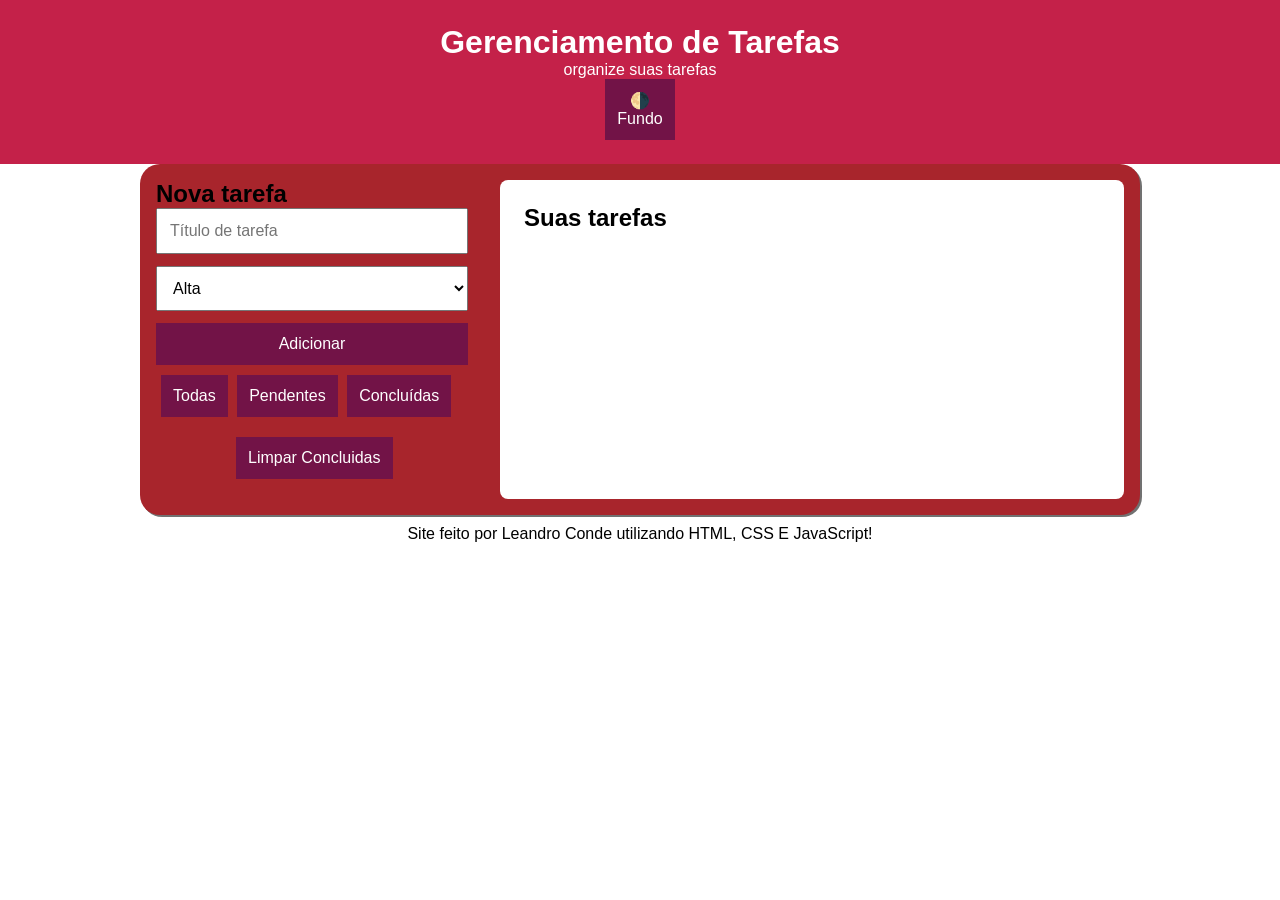
<file: index.html>
<!DOCTYPE html>
<html lang="pt-br">
<head>
    <meta charset="UTF-8">
    <meta name="viewport" content="width=device-width, initial-scale=1.0">
    <title>StudyHub</title>
    <link rel="stylesheet" href="style.css">
    <link rel="stylesheet" href="https://fonts.googleapis.com/css2?family=Material+Symbols+Outlined:opsz,wght,FILL,GRAD@20..48,100..700,0..1,-50..200&icon_names=shadow" />
</head>
<body>
    
    <header class="head">
        <h1>Gerenciamento de Tarefas</h1>
        <p>organize suas tarefas</p>
        <nav>
            <button id="temaEscuro">
                <p>Fundo</p>
            </button>
        </nav>
    </header>

    <main class="container">
        <section class="form-section">
            <h2>Nova tarefa</h2>

            <form id="task">
                <input type="text" id="titulo" placeholder="Título de tarefa" required>
                
                <select id="prioridade">
                    <option value="alta">Alta</option>
                    <option value="media">Média</option>
                    <option value="baixa">Baixa</option>
                </select>
                
                <button type="submit">Adicionar</button>
            </form>

            <div class="filtro">
                <button id="filtroTodas">Todas</button>                
                <button id="filtroPendentes">Pendentes</button>                
                <button id="filtroConcluidas">Concluídas</button>
                <button id="clearCompleted">Limpar Concluidas</button>        
            </div>

            <div id="contador"></div>
        </section>

        <section class="list">
            <h2>Suas tarefas</h2>

            <ul id="task-list">
                <!--tarefas entram aqui-->
            </ul>
        </section>
    </main>

        <footer class="foot">
            <p>Site feito por Leandro Conde utilizando HTML, CSS E JavaScript!</p>
        </footer>

        <script src="script.js"></script>
</body>
</html>
</file>
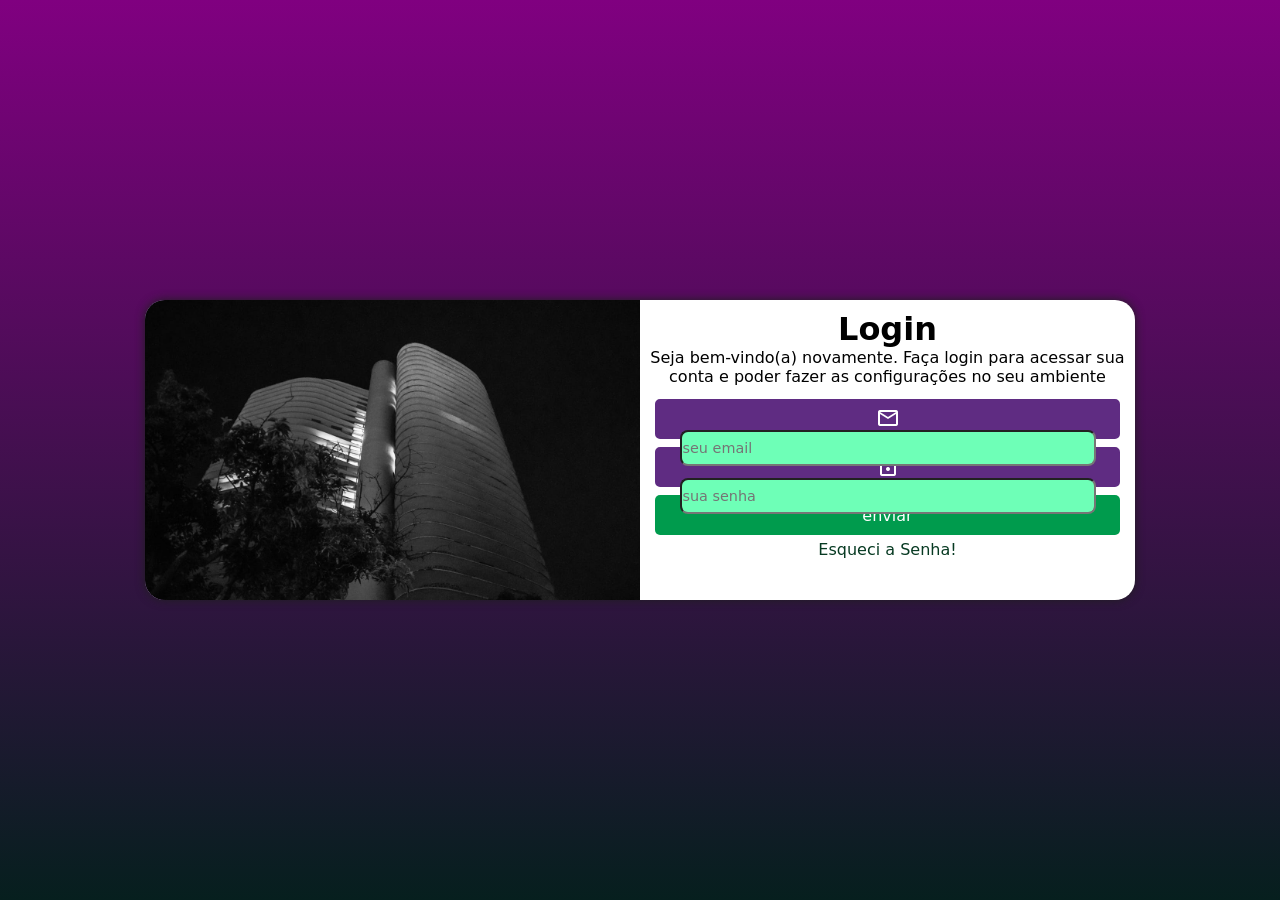
<file: teste 1/index.html>
<!DOCTYPE html>
<html lang="pt-br">
<head>
    <meta charset="UTF-8">
    <meta name="viewport" content="width=device-width, initial-scale=1.0">
    <title>Login</title>
    <link href="https://fonts.googleapis.com/css2?family=Material+Symbols+Outlined" rel="stylesheet" />
    <link rel="stylesheet" href="estilo/style.css">
    <link rel="stylesheet" href="estilo/media-query.css">
</head>
<body>
    <main>
        <section id="login">
            <div id="imagem">
                <!--aqui vai a imagem no css-->
            </div>
            <div id="formulario">
                <h1>Login</h1>
                <p>Seja bem-vindo(a) novamente. Faça login para acessar sua conta e poder fazer as configurações no seu ambiente</p>
                <form action="login.php" method="post" autocomplete="on">
                    <div class="campo">
                        <span class="material-symbols-outlined">
                            mail
                            </span>
                        <input type="email" name="login" id="ilogin" required minlength="8" placeholder="seu email" autocomplete="email">

                    </div>
                    <div class="campo">
                        <span class="material-symbols-outlined">
                            lock
                        </span>
                        <input type="password" name="senha" id="isenha" required minlength="5" maxlength="9" placeholder="sua senha" autocomplete="current-password">
                    </div>
                        <input type="submit" value="enviar">

                        <a href="EsqueciSenha.html" class="botao">Esqueci a Senha!</
                </form>
            </div>
        </section>
    </main>
    
</body>
</html>
</file>
<file: style.css>
@charset "UTF-8";

*{
    padding: 0;
    margin: 0;
    box-sizing: border-box;
}

:root {
    --fundo-principal: #f5f5f5;
    --letra-um: #000000;
    --fundo-card: #c42149;
    --letra-dois: #fff;
    --botao: #721347;
    
}

.dark {
    --bg: #000000de;
    --fundo-card: #5e0101;
    --text: #ffffff;
    --card: #1e1e1e;
    --main:  #5f0f27;
}

#temaEscuro::before {
    font-family: 'material-symbols-outlined';
    content: '🌗';
}

body{
    font-family: Arial, Helvetica, sans-serif;
    background: var(--fundo-principal);
    color: var(--letra-um);
}

body {
    background: var(--bg);
    color: var(--text);
    transition: background 0.3s ease, color 0.3s ease;
}

li {
    background-color: var(--card);
    padding: 8px;
    margin: 5px 0;
}

.filtro {
    padding-top: 5px;
    padding-left: 5px;
    margin-top: 5px;
    
}

#filtroPendentes {
    margin-left: 15px;
}

#filtroConcluidas {
    margin-left: 15px;
}

#clearCompleted {
    margin: 20px;
}

.head{
    /*border: 2px dashed black;*/
    padding: 1.5rem;
    background: var(--fundo-card);
    color: var(--letra-dois);
    text-align: center;
}

.dark > .head{
    /*border: 2px dashed black;*/
    padding: 1.5rem;
    background: var(--fundo-card);
    color: var(--letra-dois);
    text-align: center;
}


.container {
    /*border: 2px dashed black;*/
    padding: 1rem;
    display: flex;
    flex-direction: column;
    gap: 1.5rem;
}

form {
    display: flex;
    flex-direction: column;
    gap: 0.75rem;
}

input, select, button {
    padding: 0.75rem;
    font-size: 1rem;
}

button {
    background: var(--botao);
    color: white;
    border: none;
    cursor: pointer;
}

/*Lista*/
ul {
    list-style: none;
    display: flex;
    flex-direction: column;
    gap: 0.75rem;
}

li {
    padding: 1rem;
    border-radius: 6px;
}

#task-list {
    list-style: none;
    padding: 0;
}

#task-list li {
    cursor: pointer;
    padding: 8px;
    transition: 02s;
    margin-bottom: 10px;
}

#task-list li:hover {
    background-color: rgba(192, 39, 39, 0.05);
}

.feito {
    text-decoration: line-through;
    opacity: 0.6;
}

.dragging {
    opacity: 0.5;
}

#task-list li.prioridade-alta {
    background-color: rgba(255, 18, 18, 0.644);
}

#task-list li.prioridade-media {
    background-color: rgba(253, 190, 1, 0.753);
}

#task-list li.prioridade-baixa {
    background-color: rgba(0, 255, 60, 0.521);
}

footer {
    text-align: center;
    padding-top: 10px;
}

@media (min-width:768px) {
    .container {
        display: grid;
        grid-template-columns: 1fr 2fr;
        gap: 2rem;
        max-width: 1000px;
        margin: 0 auto;
    }

    .form, .list {
        background: var(--letra-dois);
        padding: 1.5rem;
        border-radius: 8px;
    }

    .dark main {
        background: #5c5c5c;
        color: var(--text);
    }

    main {
        background-color: rgb(168, 37, 44);
        border-radius: 20px;
        box-shadow: 2px 2px rgba(0, 0, 0, 0.555);
    }

    .dark > main {
        background: var(--main);
    }

    .list {
        color: var(--card);
    }

    .filtro {
        padding-top: 5px;
        padding-left: 5px;
        margin-top: 5px;
        
    }
    
    #filtroPendentes {
        margin-left: 5px;
    }
    
    #filtroConcluidas {
        margin-left: 5px;
    }
    
    #clearCompleted {
        margin: 20px;
        margin-left: 75px;
    }
    
}
</file>
<file: teste 1/estilo/style.css>
@charset "UTF-8";

/* 
    paleta de cores:
    Verde: #49a09d
    Lilás: #5f2c82
*/

*{
    font-family: system-ui, -apple-system, BlinkMacSystemFont, 'Segoe UI', Roboto, Oxygen, Ubuntu, Cantarell, 'Open Sans', 'Helvetica Neue', sans-serif;
    padding: 0px;
    margin: 0px;
    box-sizing: border-box;
}

body, html {
    background-color: purple;
    height: 100vh;
    width: 100vw;
}

main {
    position: relative;
    height: 100vh;
    width: 100vw;
}

section#login {
    position: absolute;
    top: 50%;
    left: 50%;
    
    background-color: white;
    width: 250px;
    height: 515px;
    border-radius: 20px;
    box-shadow: 0px 0px 10px rgb(31, 31, 31);
    overflow: hidden;

    transform: translate(-50% , -50%);
    transition: width .3s, height .3s;
}

section#login > div#imagem {
    background: #5f2c82 url(../img/pexels-ronaldo-souza-893127351-19821444.jpg) no-repeat;
    background-size: cover;
    background-position: left bottom;
    height: 200px;
    display: block;
}

section#login > div#formulario {
    padding: 10px;
    display: block;
}

div#formulario {
    text-align: center;
    margin-bottom: 10px;
}

form > div.campo {
    background-color: #5f2c82;
    border: 2px solid #5f2c82;
    display: block;
    height: 40px;
    border-radius: 5px;
    margin: 8px 0px;
}

div.campo > label {
    display: none;
}

span {
    color: white;
    /*background-color: black;*/
    font-size: 4em;
    width: 40px;
    padding: 5px;
}

div.campo > input {
    background-color: rgb(110, 255, 183);
    font-size: 0.9em;
    width: calc(100% - 45px);
    height: 100%;
    border: 0%;
    border-radius: 8px;
    padding: 1px;
    transform: translateY(-5px);
}

div.campo > input:focus-within {
    background-color: white;
    border: none;
}

form {
    padding: 5px;
}

form > input[type=submit] {
    display: block;
    font-size: 1em;
    width: 100%;
    height: 40px;
    background-color: rgb(0, 155, 77);
    color: white;
    border: none;
    border-radius: 5px;
    cursor: pointer;
}

form > input[type=submit]:hover {
    background-color: rgb(0, 110, 55);
}

form > a.botao {
    display: block;
    text-align: center;
    font-size: 1em;
    width: 100%;
    height: 40px;
    padding-top: 5px;
    background-color: rgba(255, 255, 255, 0.897);
    color: rgb(7, 58, 34);
    border: 1px rgb(0, 155, 77); 
    border-radius: 5px;
    text-decoration: none;
}

form > a.botao:hover {
    background-color: rgba(0, 131, 70, 0.897);
}


form > a.botao > i {
    font-size: 0.8em;
}
</file>
<file: teste 1/estilo/media-query.css>
@charset "UTF-8";

@media screen and (min-width: 768px) and (max-width: 992px) {
    body {
        background-image: linear-gradient(to top, #061f1e, purple);    
    }
    
    section#login {
        width: 90vw;
        height: 300px;
    }

    section#login > div#imagem {
        float: left;
        width: 30%;
        height: 100%;
    }

    section#login > div#formulario {
        float: right;
        width: 70%;
        height: 100%;
    }
}

@media screen and (min-width: 992px) {
    body {
        background-image: linear-gradient(to top, #061f1e, purple);    
    }
    
    section#login {
        width: 990px;
        height: 300px;
    }

    section#login > div#imagem {
        float: left;
        width: 50%;
        height: 100%;
    }

    section#login > div#formulario {
    float: right;
    width: 50%;
    }

    div#formulario > p {
        font-size: 1.2m;
    }

    div#formulario > h1 {
        font-size: 2em;
    
    }

}

div#formulario > h1 {
    font-size: 2em;

}

div#formulario > p {
    font-size: 1.2m;
}
</file>
